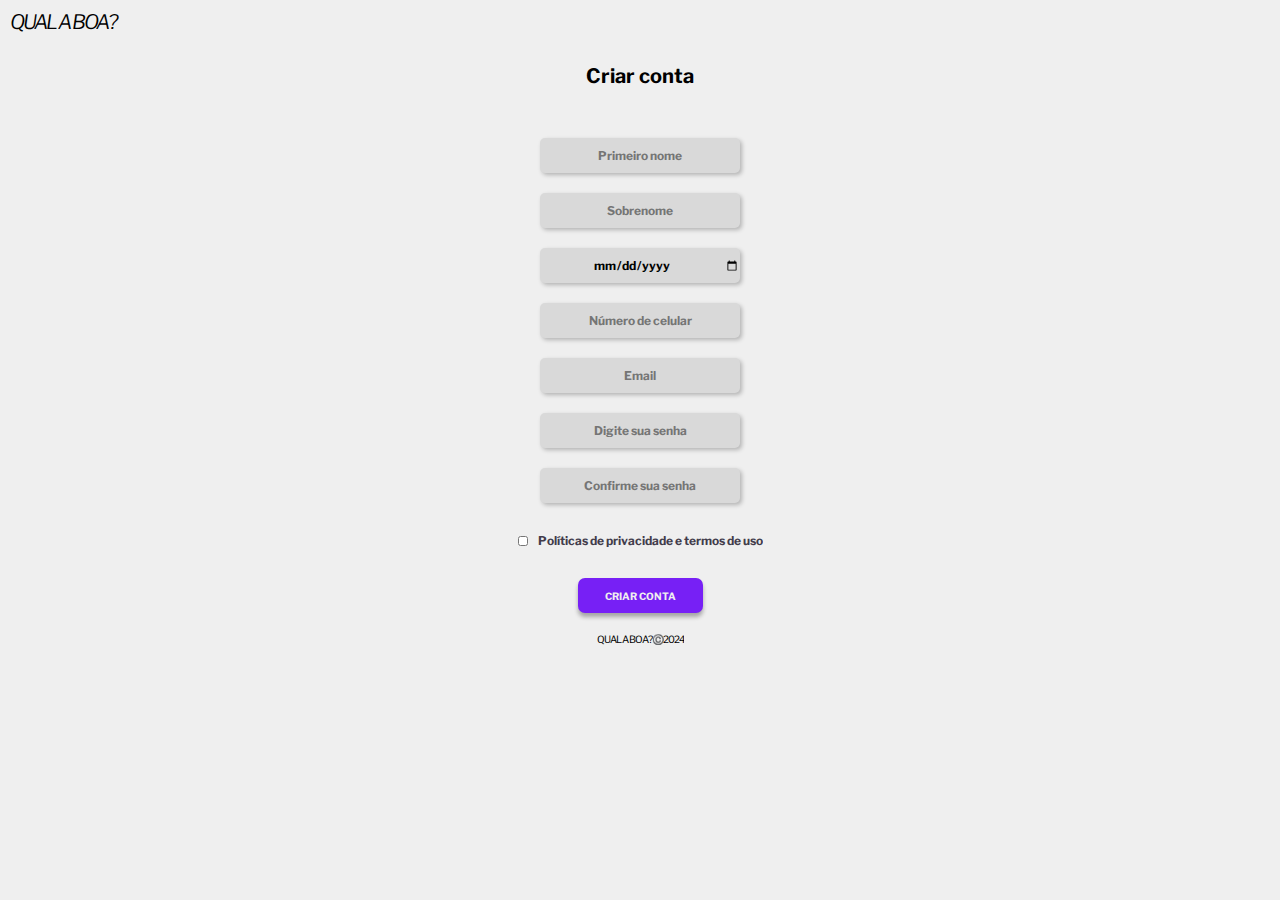
<file: cadastro.html>
<!DOCTYPE html>
<html lang="pt-br">
<head>
    <meta charset="UTF-8">
    <meta name="viewport" content="width=device-width, initial-scale=1.0">
    <title>Qual a Boa?</title>
    <link rel="stylesheet" href="style.css">
    <script src="app.js"></script>
</head>
<body>
    <headder>
        <input type="button" onclick="voltar()" value="QUAL A BOA?" class="voltar">
        </div>
    </headder>

    <main id="criarUsuario">

        <h2>Criar conta</h2>

        <form class="criarUsuario" id="criarUsuario">

            <input type="text" id="fname" required placeholder="Primeiro nome" class="textBox">

            <input type="text" id="lname" required placeholder="Sobrenome" class="textBox">

            <input type="date" id="date" required class="textBox" placeholder="Data de nascimento" value="Data">

            <input type="text" id="tel" required placeholder="Número de celular" class="textBox">

            <input type="email" id="email" required placeholder="Email" class="textBox">

            <input type="password" id="criarPass" required placeholder="Digite sua senha" class="textBox">

            <input type="password" id="confirmarPass" required placeholder="Confirme sua senha" class="textBox">

            <div class="checkTermos">
                <input type="checkbox" name="termos" id="termos" value="termos" required>

                <a href="" class="termos">Políticas de privacidade e termos de uso</a>
            </div>
            
            <input type="submit" value="Criar conta" name="criar" id="criar" class="criarConta">
        </form>
</main>

<footer  id="footCadastro">
    <p>QUAL A BOA?©️2024</p>
</footer>
</body>
</html>
</file>
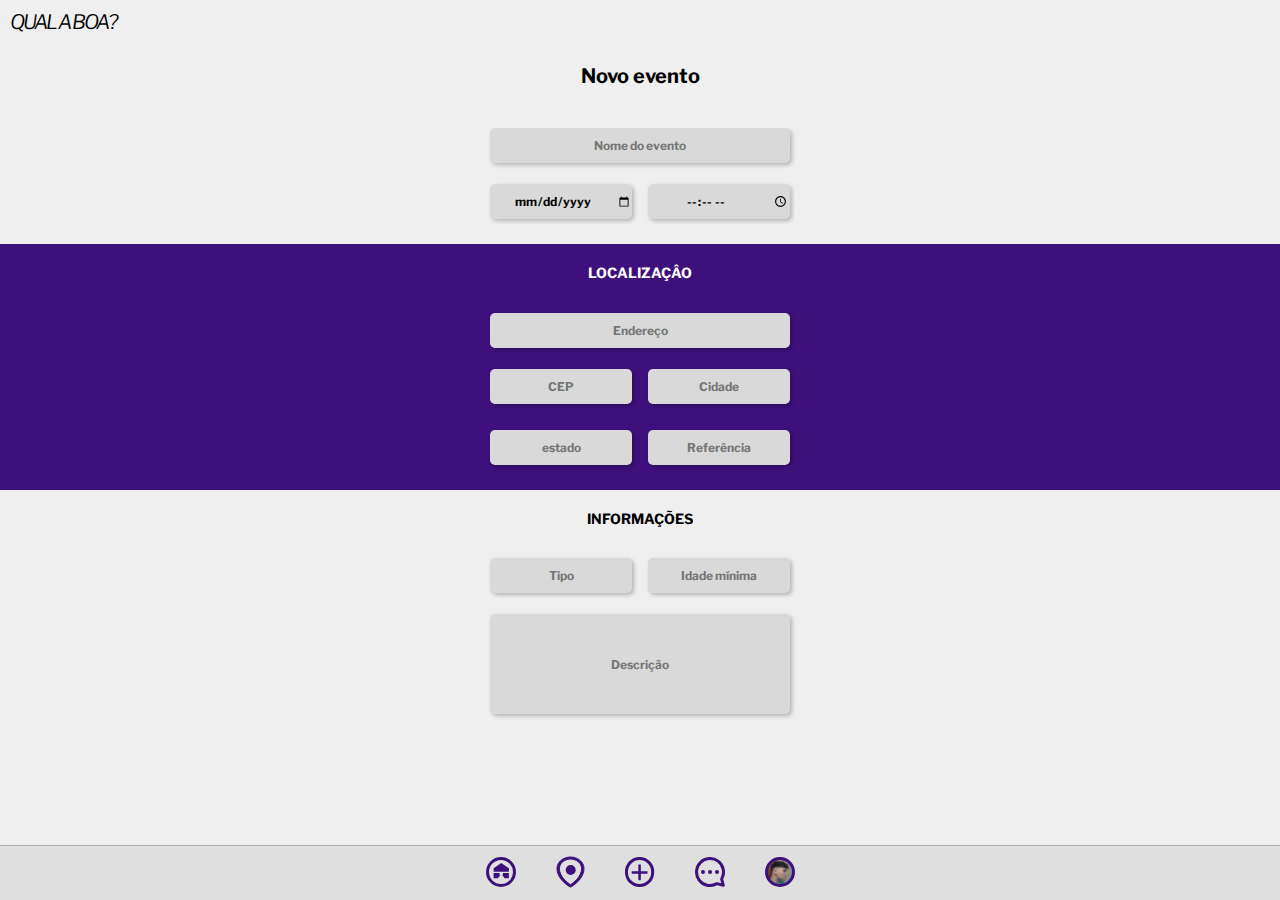
<file: criarEvento.html>
<!DOCTYPE html>
<html lang="pt-br">
<head>
    <meta charset="UTF-8">
    <meta name="viewport" content="width=device-width, initial-scale=1.0">
    <title>Qual a Boa?</title>
    <link rel="stylesheet" href="style.css">
    <script src="app.js"></script>
</head>
<body>
    <header>
    <input type="button" onclick="inicio()" value="QUAL A BOA?" class="voltar">
    </header>
    <main>
        <h2>Novo evento</h2>

        <div class="cadastroEvento">
            <div class="nome-evento">
                <input type="text" placeholder="Nome do evento" id="nome-evento" class="textBox">
                <div class="data-horario">
                    <input type="date" class="textBox" id="data" placeholder="Data">
                    <input type="time" class="textBox" id="horario" placeholder="Horário">
                </div>
            </div>
            <div class="localizacao">
                <h2 id="localizacao">LOCALIZAÇÂO</h2>
                <input type="text" placeholder="Endereço" class="textBox" id="endereco">
                <div class="cep-cidade">
                    <input type="text" placeholder="CEP" id="cep" class="textBox">
                    <input type="text" placeholder="Cidade" id="cidade" class="textBox">
                </div>
                <div class="estado-referencia">
                    <input type="text" id="estado" placeholder="estado" class="textBox">
                    <input type="text" id="referencia" placeholder="Referência" class="textBox">
                </div>
            </div>
            <div class="informacoes">
                <h2 id="informacoes">INFORMAÇÕES</h2>
                <div class="tipo-idade">
                    <input type="text" placeholder="Tipo" class="textBox" id="tipo">
                    <input type="text" placeholder="Idade mínima" class="textBox" id="idade">
                </div>
                <input type="text" placeholder="Descrição" class="textBox" id="descricao">
            </div>
        </div>
    </main>
    <footer class="RodapeInicial">
        <nav>
            <ul>
                <li>
                    <img src="src/Início.svg" alt="" id="icon">
                </li>
                <li>
                    <img src="src/Localizar.svg" alt="" id="icon"> 
                </li>
                <li>
                    <img src="src/Criar.svg" alt="" id="icon">
                </li>
                <li>
                    <img src="src/Chat.svg" alt="" id="icon">
                </li>
                <li>
                    <img src="src/Perfil.svg" alt="" id="icon"> 
                </li>
            </ul>
        </nav>
    </footer>
</body>
</html>
</file>
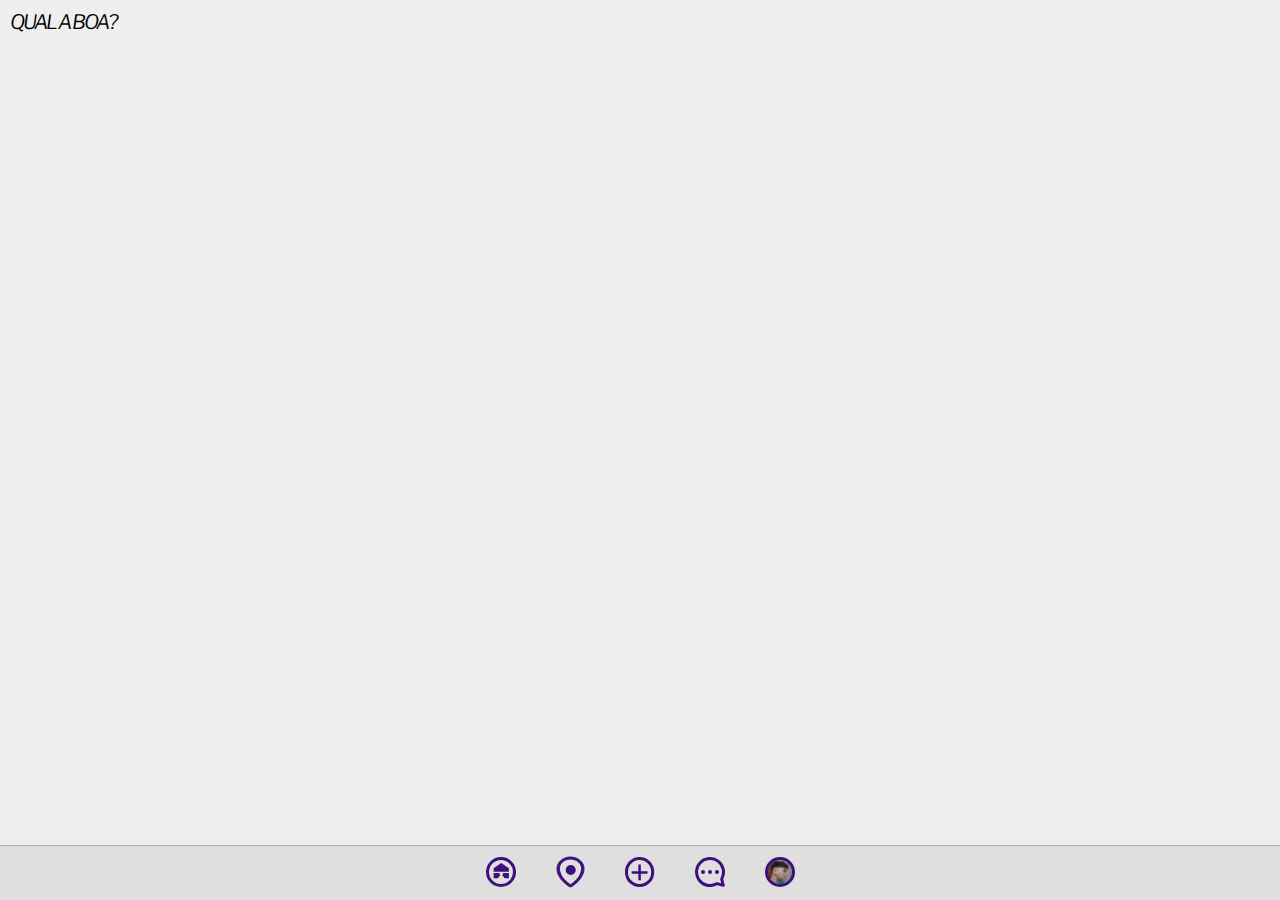
<file: paginaInicial.html>
<!DOCTYPE html>
<html lang="pt-br">
<head>
    <meta charset="UTF-8">
    <meta name="viewport" content="width=device-width, initial-scale=1.0">
    <title>Qual a Boa?</title>
    <link rel="stylesheet" href="style.css">
    <script src="app.js"></script>
</head>
<body>
    <headder>
        <input type="button" onclick="voltar()" value="QUAL A BOA?" class="voltar">
        </div>
    </headder>
    <main>
    </main>
    <footer class="RodapeInicial">
        <nav>
            <ul>
                <li>
                    <img src="src/Início.svg" alt="" id="icon">
                </li>
                <li>
                    <img src="src/Localizar.svg" alt="" id="icon"> 
                </li>
                <li>
                    <img src="src/Criar.svg" alt="" id="icon" onclick="criar()">
                </li>
                <li>
                    <img src="src/Chat.svg" alt="" id="icon">
                </li>
                <li>
                    <img src="src/Perfil.svg" alt="" id="icon"> 
                </li>
            </ul>
        </nav>
    </footer>
</body>
</html>
</file>
<file: style.css>
@import url('https://fonts.googleapis.com/css2?family=Libre+Franklin:ital,wght@0,100..900;1,100..900&display=swap');

:root{
    --white-cream: #EFEFEF;
    --purple-text: hsla(264, 11%, 26%, 0.011);
    --light-gray: #D9D9D9;
    --purple-border-icon: #4A1696;
}

*{
    margin: 0;
    padding: 0;
    background-color: var(--white-cream);
    font-family: "Libre Franklin", sans-serif;
    overflow-x: hidden;
}

body{
    height: 100%;
}


/* Página de Acesso */

main{
    display: flex;
    flex-direction: column;
    align-items: center;
}

h1{
    font-style: italic;
    font-weight: 350;
    letter-spacing: -5px;
    font-size: 48px;
    padding: 70px 20px 70px 20px;
}

header{
    display: flex;
    justify-content: center;
}

.login{
    display: flex;
    justify-content: center;
    align-items: center;
    flex-direction: column;
    gap: 20px;
}

.textBox{
    -webkit-box-shadow: 2px 2px 4px 0px rgba(0,0,0,0.25);
    -moz-box-shadow: 2px 2px 4px 0px rgba(0,0,0,0.25);
    box-shadow: 2px 2px 4px 0px rgba(0,0,0,0.25);
    height: 35px;
    width: 200px;
    border: 0px solid;
    border-radius: 5px;
    color: #000;
    font-weight: bold;
    background-color: var(--light-gray);
    text-align: center;
    font-size: 12px;
}


.reset{
    font-size: 8px;
    font-weight: bold;
    color: #423C4B;
}

.entrar, .criarAcesso, .criarConta{
    font-weight: 700;
    font-size: 10px;
    color: #efefef;
    background-color: #7720f5;
    border: none;
    box-shadow: rgba(0, 0, 0, 0.31) 0px 4px 4px 0px;
    border-radius: 7px;
    cursor: pointer;
    text-transform: uppercase;
    height: 35px;
    width: 125px;
    text-align: center;
}

.midias{
    display: flex;
    flex-direction: row;
    justify-content: space-between;
    gap: 20px;

}

.line{
    width: 300px;
    height: 1px;
    border: 1px solid #D9D9D9;
    background-color: #D9D9D9;
}

footer{
    display: flex;
    flex-direction: column;
    align-items: center;
    margin: 100px 0 0 0;
    font-size: 10px;
    letter-spacing: -1px;
}

/* Página de Cadastro */

.voltar{
    font-size: 20px;
    font-family: "Libre Franklin", sans-serif;
    width: 100%;
    color: #000000;
    border: 0 ;
    font-style: italic;
    font-weight: 350;
    letter-spacing: -2px;
    text-align: left;
    padding: 10px 10px 10px 10px;
}

#criarUsuario{
    display: flex;
    align-items: center;
}

.criarUsuario{
    display: flex;
    flex-direction: column;
    justify-content: center;
    align-items: center;
    gap: 20px;
    padding: 10px 0 20px 0;
}

.checkTermos{
    display: flex;
    flex-direction: row;
    justify-content: center;
    align-items: center;
    align-content: center;
    padding: 10px 0 10px 0;
    gap: 10px;
}

.termos{
    font-size: 12px;
    font-weight: bold;
    text-decoration: none;
    color: #423C4B;
}

#termos{
    width: 10px;
    height: 10px;
}

h2{
    margin: 20px 0 40px 0;
    font-size: 20px;
    font-weight: bold;
}

#footCadastro{
    margin: 0;
    height: 100%;
}

/* Página inicial */

.RodapeInicial{
    position:   fixed;
    bottom: 0px;
    left: 0px;
    width: 100%;
    z-index: 1;
}

nav{
    width: 100%;
    background-color: #dfdfdf;
}

li{
    list-style-type: none;
    background-color: #dfdfdf;
}

ul{
    display: flex;
    flex-direction: row;
    align-items: center;
    justify-content: center;
    gap: 40px;
    padding: 10px 10px 10px 10px;
    background-color: #dfdfdf;
    border-top: 0.5px #0000003a solid;
}

#icon{
    background-color: #dfdfdf;
}

.blank{
    height: 460px;
}

/* Criar evento */

.cadastroEvento{
    display: flex;
    flex-direction: column;
    gap: 20px;
}

.nome-evento{
    display: flex;
    flex-direction: column;
    justify-content: center;
    align-items: center;
    gap: 16px;
}

#nome-evento{
    width: 300px;
}

.data-horario{
    display: flex;
    flex-direction: row;
    gap: 6px;
}

#data, #horario{
    width: 142px;
    margin: 5px;
}

.localizacao{
    display: flex;
    flex-direction: column;
    justify-content: center;
    align-items: center;
    background-color: #3D107C;
    width: 2000px;
    gap: 16px;
}

#localizacao{
    font-size: 14px;
    color: #ffffff;
    background-color: #3D107C;
    margin: 20px 0 16px 0;
}

#endereco{
    width: 300px;
}

.cep-cidade{
    display: flex;
    flex-direction: row;
    gap: 6px;
    background-color: #3D107C;
}

#cep, #cidade{
    width: 142px;
    margin: 5px;
}

.estado-referencia{
    display: flex;
    flex-direction: row;
    gap: 6px;
    background-color: #3D107C;
}

#estado, #referencia{
    width: 142px;
    margin: 5px 5px 25px 5px;
}

.informacoes{
    display: flex;
    flex-direction: column;
    justify-content: center;
    align-items: center;
    gap: 16px;
}

#informacoes{
    font-size: 14px;
    margin-top: 0;
    margin-bottom:10px;
}

.tipo-idade{
    display: flex;
    flex-direction: row;
    gap: 6px;
}

#tipo, #idade{
    width: 142px;
    margin: 5px;
}

#descricao{
    width: 300px;
    height: 100px;
    margin:  0 5px 100px 5px;
}

.textBox:focus{
    border:none ;
}
</file>
